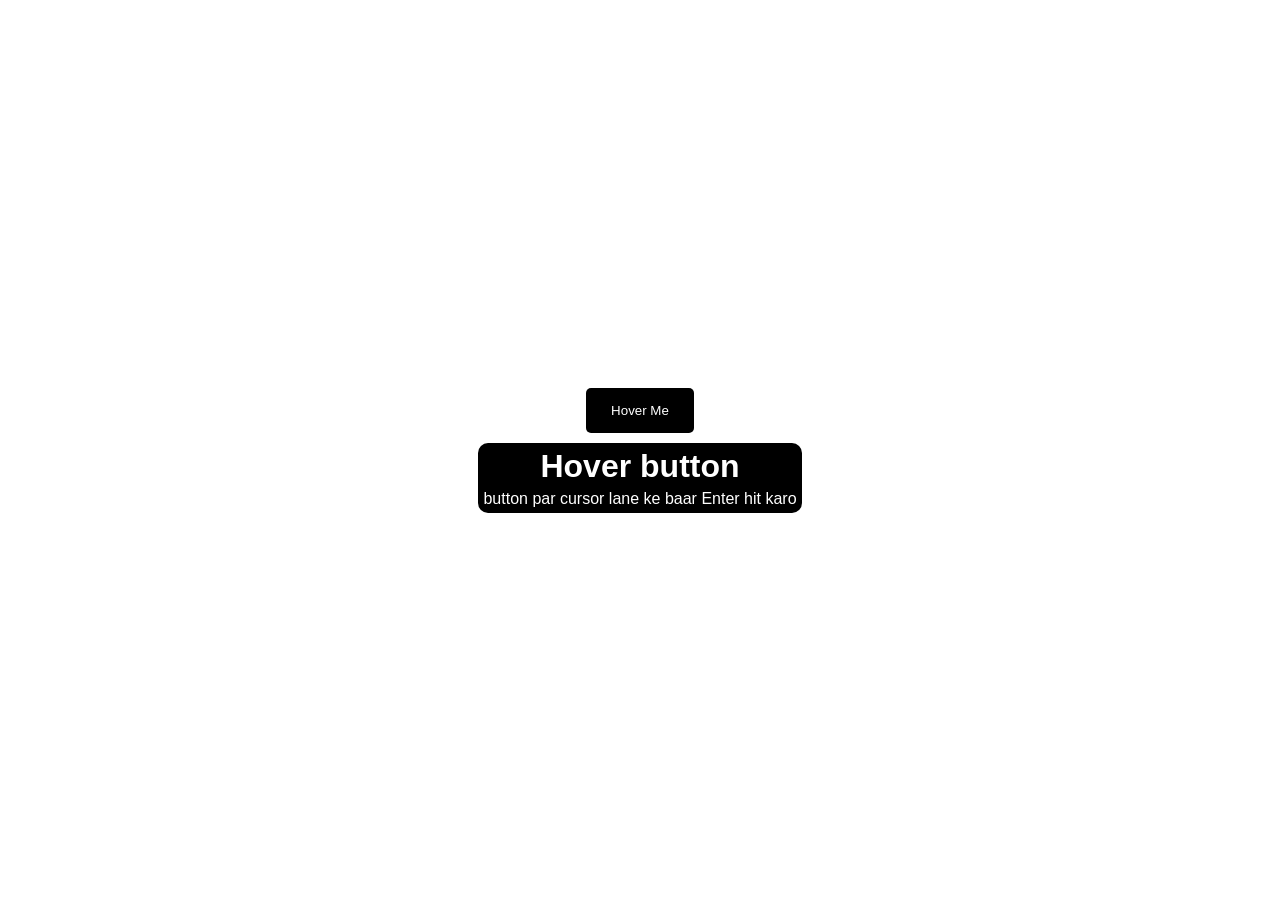
<file: ToolTip/index.html>
<!DOCTYPE html>
<html lang="en">
<head>
    <meta charset="UTF-8">
    <meta name="viewport" content="width=device-width, initial-scale=1.0">
    <title>JS Tooltip</title>
    <link rel="stylesheet" href="style.css">
</head>
<body>

    <div class="box">
        <button id="btn">Hover Me</button>

        <div id="tooltip">
            This is a Tooltip
        </div>
    <div class="Text">
       <h1>Hover button</h1>
          <p>button par cursor lane ke baar Enter hit karo</p>
    </div>
    </div>

    <script src="script.js"></script>
</body>
</html>
</file>
<file: ToolTip/style.css>
* {
    margin: 0;
    padding: 0;
    box-sizing: border-box;
}

body {
    height: 100vh;
    display: flex;
    justify-content: center;
    align-items: center;
    gap:10px;
    font-family:sans-serif;
}

.box {
    position: relative;
    display: flex;
    align-items: center ;
    justify-content: center;
    gap:10px;
    flex-direction: column;
}

#btn {
    padding: 15px 25px;
    background-color: black;
    color: white;
    border: none;
    border-radius: 5px;
    cursor: pointer;
}

#tooltip {
    position: absolute;
    bottom: 60px;
    left: 50%;
    transform: translateX(-50%);
    background-color: black;
    color: white;

    padding: 8px 12px;
    border-radius: 5px;

    white-space: nowrap;

    display: none;
}
.Text{
    padding: 5px;
    background-color: black;
    color:white;
    display: flex;
    align-items: center;
    justify-content: center;
    gap:5px;
    border-radius: 10px;
    
    flex-direction: column;
}
</file>
